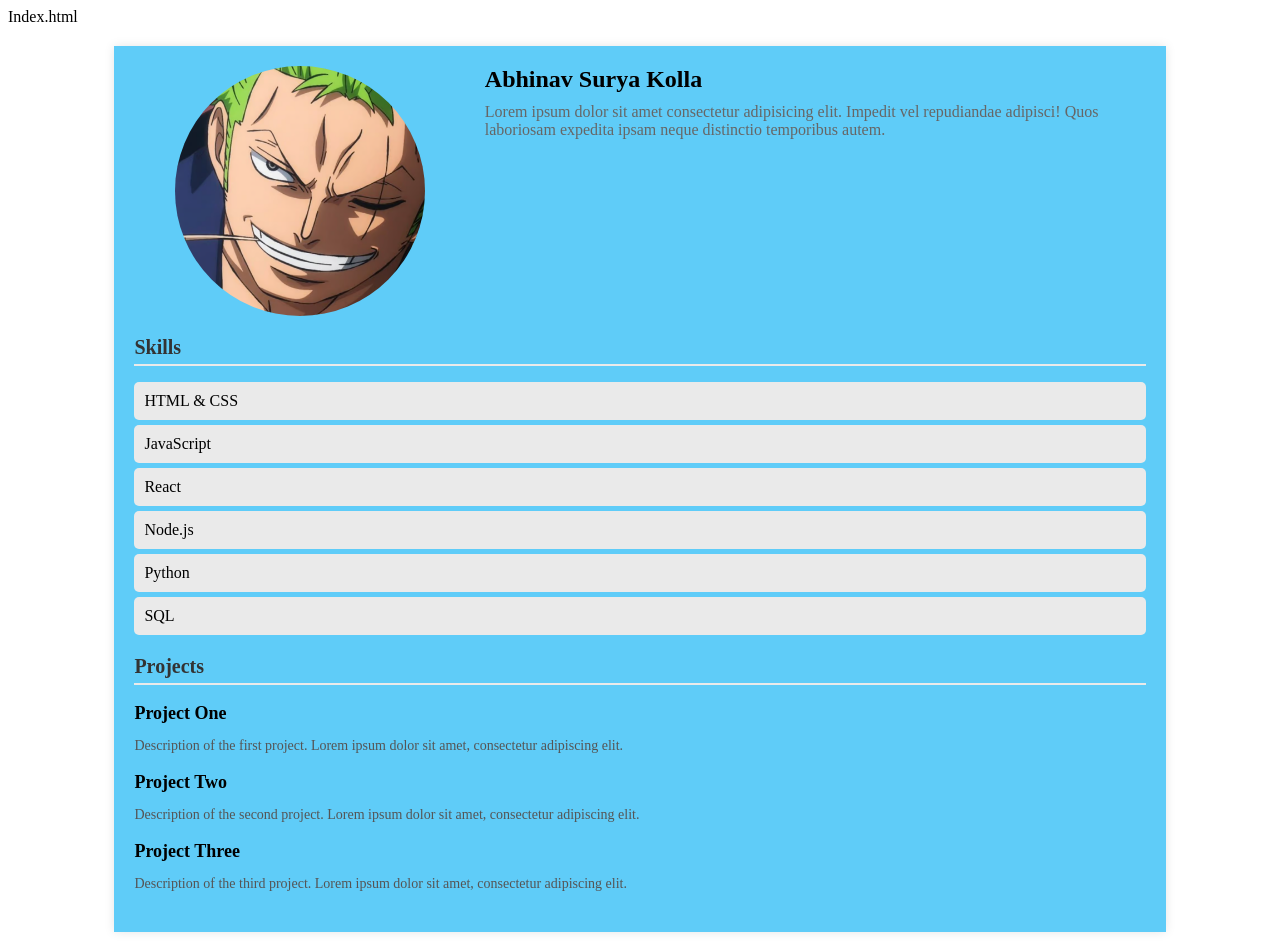
<file: Index.html>
Index.html


<!DOCTYPE html>
<html lang="en">

<head>
    <meta charset="UTF-8">
    <meta name="viewport" content="width=device-width, initial-scale=1.0">
    <title>Document</title>
    <link rel="stylesheet" href="style.css">
</head>

<body>
    <div class="parent">
        <div class="about-section">
            <div class="image">
                <img src="./zoro.avif" class="img" alt="Profile Image" srcset="">
                
            </div>
            <div class="intro">
                <div class="name">Abhinav Surya Kolla</div>
                <div class="about">Lorem ipsum dolor sit amet consectetur adipisicing elit. Impedit vel repudiandae adipisci! Quos laboriosam expedita ipsam neque distinctio temporibus autem.</div>
            </div>
        </div>
        <div class="skill-section">
            <h2>Skills</h2>
            <ul>
                <li>HTML & CSS</li>
                <li>JavaScript</li>
                <li>React</li>
                <li>Node.js</li>
                <li>Python</li>
                <li>SQL</li>
            </ul>
        </div>
        <div class="projects-section">
            <h2>Projects</h2>
            <div class="project">
                <h3>Project One</h3>
                <p>Description of the first project. Lorem ipsum dolor sit amet, consectetur adipiscing elit.</p>
            </div>
            <div class="project">
                <h3>Project Two</h3>
                <p>Description of the second project. Lorem ipsum dolor sit amet, consectetur adipiscing elit.</p>
            </div>
            <div class="project">
                <h3>Project Three</h3>
                <p>Description of the third project. Lorem ipsum dolor sit amet, consectetur adipiscing elit.</p>
            </div>
        </div>
    </div>
</body>

</html>
</file>
<file: style.css>
style.css 


body {
    font-family: Arial, sans-serif;
    background-color: #f4f4f4;
    margin: 0;
    padding: 0;
}

.parent {
    width: 80%;
    margin: 20px auto;
    background: #5fccf8;
    box-shadow: 0 0 10px rgba(0,0,0,0.1);
    padding: 20px;
}

.about-section {
    display: flex;
    margin-bottom: 20px;
}

.image {
    flex: 1;
    display: flex;
    justify-content: center;
    align-items: center;
}

.image .img {
    border-radius: 50%;
    width: 250px;
    height: 250px;
    object-fit: cover;
}

.intro {
    flex: 2;
    padding-left: 20px;
}

.name {
    font-size: 24px;
    font-weight: bold;
    margin-bottom: 10px;
}

.about {
    font-size: 16px;
    color: #666;
}

.skill-section, .projects-section {
    margin-bottom: 20px;
}

h2 {
    font-size: 20px;
    color: #333;
    margin-bottom: 10px;
    border-bottom: 2px solid #eaeaea;
    padding-bottom: 5px;
}

ul {
    list-style-type: none;
    padding: 0;
}

ul li {
    background: #eaeaea;
    margin: 5px 0;
    padding: 10px;
    border-radius: 5px;
    font-size: 16px;
}

.project {
    margin-bottom: 10px;
}

.project h3 {
    font-size: 18px;
    margin-bottom: 5px;
}

.project p {
    font-size: 14px;
    color: #555;
}
</file>
